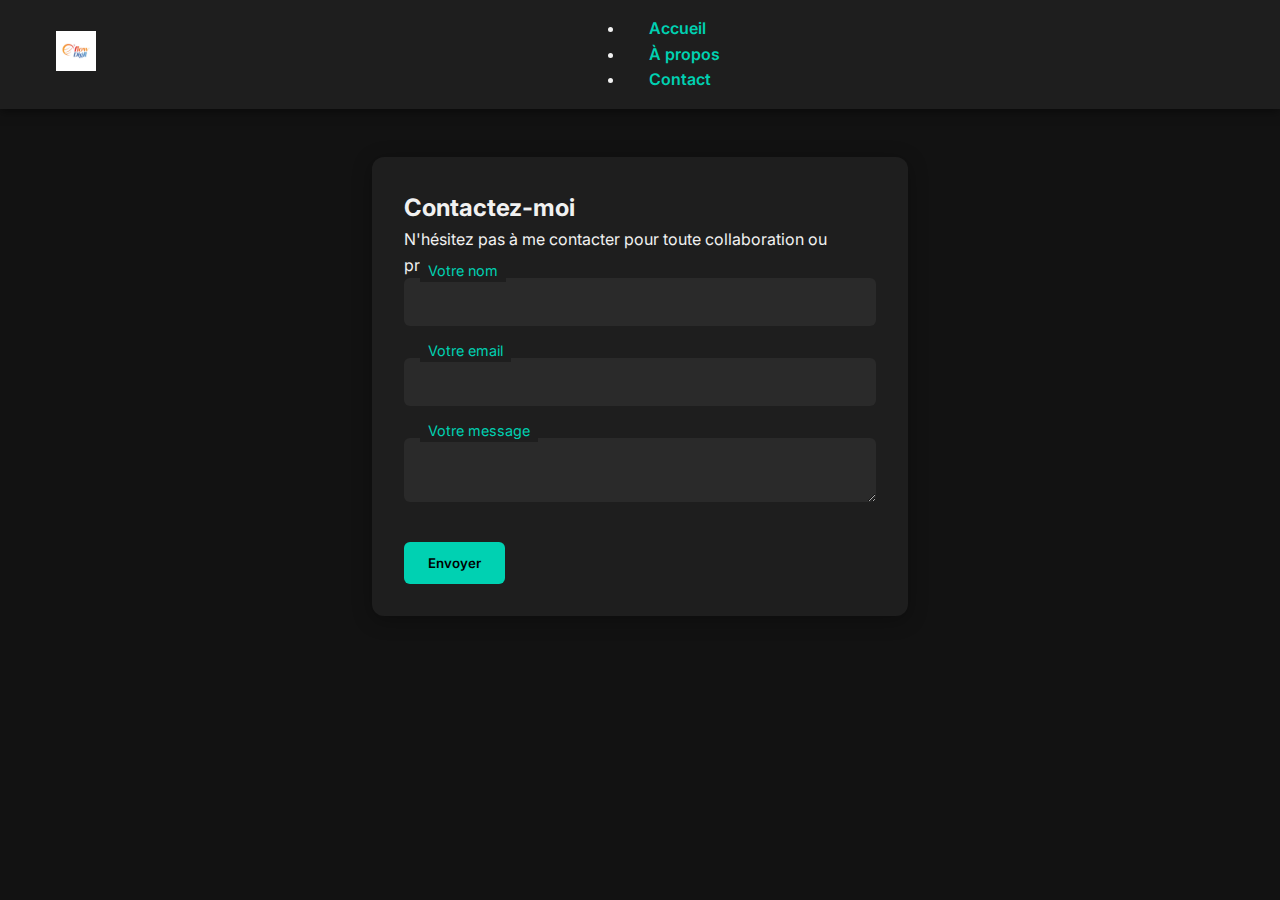
<file: contact.html>
<!DOCTYPE html>
<html lang="fr">
<head>
  <meta charset="UTF-8">
  <meta name="viewport" content="width=device-width, initial-scale=1.0">
  <title>contact</title>
  <link rel="stylesheet" href="css/cntct.css">
  <link href="https://fonts.googleapis.com/css2?family=Inter:wght@400;600&display=swap" rel="stylesheet">
</head>
<body>
  <header>
    <nav class="nav">
      <div class="logo">
        <a href="#"><img src="image/part.jpg" alt="Logo" /></a>
      </div>
      <ul class="nav-links">
        <li><a href="index.html">Accueil</a></li>
        <li><a href="propos.html">À propos</a></li>
        <li><a href="#contact">Contact</a></li>
      </ul>
      <div class="menu-toggle" id="mobile-menu">
        <span class="bar"></span>
        <span class="bar"></span>
        <span class="bar"></span>
      </div>
    </nav>
  </header>

  <main>
   

    <section class="form-section" id="contact">
      <div class="form-container">
        <h2>Contactez-moi</h2>
        <p>N'hésitez pas à me contacter pour toute collaboration ou projet.</p>
        <form id="contact-form">
          <div class="form-group">
            <input type="text" id="name" name="name" required>
            <label for="name">Votre nom</label>
          </div>
          <div class="form-group">
            <input type="email" id="email" name="email" required>
            <label for="email">Votre email</label>
          </div>
          <div class="form-group">
            <textarea id="message" name="message" required></textarea>
            <label for="message">Votre message</label>
          </div>
          <button type="submit">Envoyer</button>
        </form>
      </div>
    </section>
  </main>


  <script src="javascript/ctct.js"></script>
</body>
</html>
</file>
<file: css/cntct.css>
* {
  margin: 0;
  padding: 0;
  box-sizing: border-box;
  font-family: 'Inter', sans-serif;
}

body {
  background-color: #121212;
  color: #f1f1f1;
  line-height: 1.6;
}

.nav {
  display: flex;
  justify-content: space-between;
  align-items: center;
  padding: 1rem 2rem;
  background-color: #1e1e1e;
  box-shadow: 0 2px 10px rgba(0,0,0,0.5);
}

.nav a {
  color: #00d1b2;
  text-decoration: none;
  margin-left: 1.5rem;
  font-weight: 600;
  transition: color 0.3s;
}

.nav a:hover {
  color: #00ffd5;
}

.logo img {
  height: 40px;
}

.intro {
  text-align: center;
  padding: 4rem 2rem;
  background: linear-gradient(145deg, #1f1f1f, #2a2a2a);
}

.intro h1 {
  font-size: 2.5rem;
  margin-bottom: 1rem;
}

.intro p {
  font-size: 1.2rem;
  color: #bbb;
}

.form-section {
  padding: 3rem 2rem;
  max-width: 600px;
  margin: 0 auto;
}

.form-container {
  background-color: #1e1e1e;
  padding: 2rem;
  border-radius: 12px;
  box-shadow: 0 4px 20px rgba(0,0,0,0.3);
}

.form-group {
  position: relative;
  margin-bottom: 2rem;
}

.form-group input,
.form-group textarea {
  width: 100%;
  padding: 1rem;
  border: none;
  background-color: #2a2a2a;
  color: #fff;
  border-radius: 6px;
}

.form-group label {
  position: absolute;
  top: -1.2rem;
  left: 1rem;
  background-color: #1e1e1e;
  padding: 0 0.5rem;
  color: #00d1b2;
  font-size: 0.9rem;
}

button[type="submit"] {
  background-color: #00d1b2;
  color: #000;
  padding: 0.8rem 1.5rem;
  border: none;
  border-radius: 6px;
  cursor: pointer;
  font-weight: 600;
  transition: background-color 0.3s ease;
}

button:hover {
  background-color: #00ffd5;
}

footer {
  text-align: center;
  padding: 2rem 1rem;
  background-color: #1a1a1a;
  color: #666;
  font-size: 0.9rem;
}
</file>
